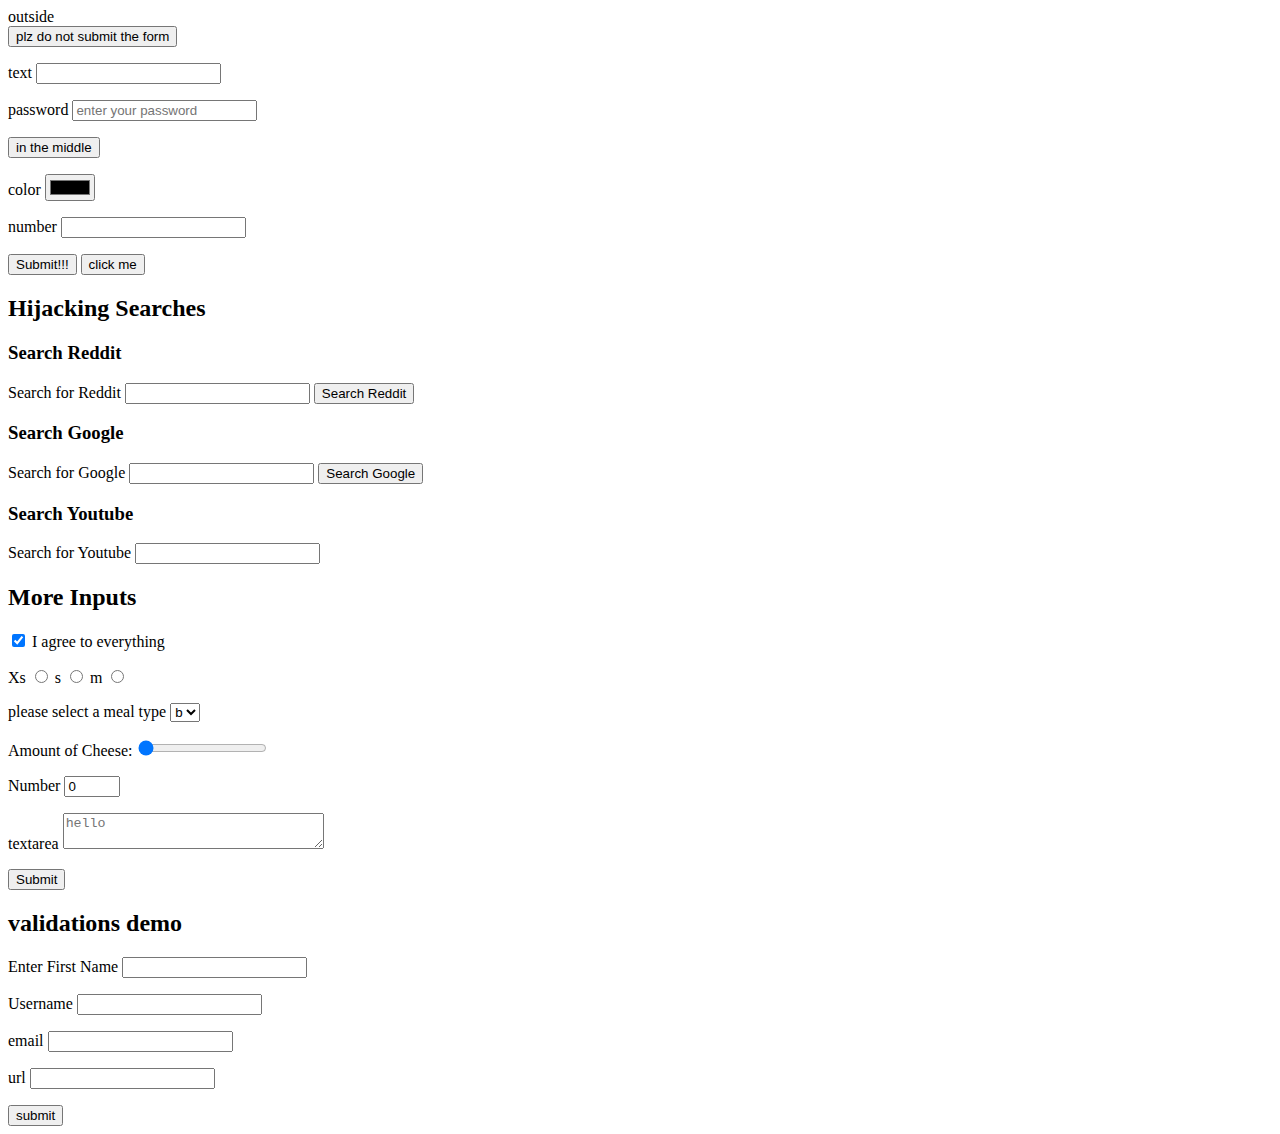
<file: form/index.html>
<!DOCTYPE html>
<html lang="en">

<head>
    <meta charset="UTF-8">
    <meta http-equiv="X-UA-Compatible" content="IE=edge">
    <meta name="viewport" content="width=device-width, initial-scale=1.0">
    <title>Document</title>
</head>

<body>
    <header>
        <nav></nav>
        <section>

        </section>
    </header>
    <main <button>outside</button>
        <form action="">
            <button>plz do not submit the form</button>
            <p> <label for="text">text</label>
                <input required type="text" id="text" name="q">
            </p>
            <p>
                <label for="password">password</label>
                <input type="password" id="password" placeholder="enter your password" name="sdf">
            </p>
            <button>in the middle</button>
            <p>
                <label for="color">color</label>
                <input type="color" id="color">
            </p>
            <p>
                <label for="number">number</label>
                <input type="number" id="number">
            </p>
            <button type="button">Submit!!!</button>
            <input type="submit" value="click me">
        </form>
        <h2>Hijacking Searches</h2>
        <h3>Search Reddit</h3>
        <form action="https://www.reddit.com/search">
            <label for="Reddit">Search for Reddit</label>
            <input type="text" name="q" id="Reddit">
            <button>Search Reddit</button>
        </form>
        <h3>Search Google</h3>
        <form action="https://www.google.com/search">
            <label for="Google">Search for Google</label>
            <input type="text" name="q" id="Google">
            <button>Search Google</button>
        </form>
        <h3>Search Youtube</h3>
        <form action="https://www.Youtube.com/results">
            <label for="Youtube">Search for Youtube</label>
            <input type="text" name="search_query" id="Youtube">
        </form>
        <h2>More Inputs</h2>
        <form action="/birds">
            <input type="checkbox" name="agree_tos" id="agree" checked>
            <label for="agree">I agree to everything</label>
            <p>
                <label for="xs">Xs</label>
                <input type="radio" name="radio" id="xs" value="Xs">
                <label for="s">s</label>
                <input type="radio" name="radio" id="s" value="s">
                <label for="m">m</label>
                <input type="radio" name="radio" id="m" value="m">
            </p>
            <p>
                <label for="meal">please select a meal type</label>
                <select name="food" id="meal">
                    <option value="a">a</option>
                    <option value="b" selected>b</option>
                    <option value="c">c</option>
                    <option value="d">d</option>
                </select>
            </p>
            <p>
                <label for="cheese">Amount of Cheese: </label>
                <input type="range" id="cheese" min="0" max="100" name="cheese_level" step="5" value="0">
            </p>
            <p>
                <label for="number">Number</label>
                <input type="number" required min="1" max="10" value="0" step="1" name="number">
            </p>
            <p>
                <label for="textarea">textarea</label>
                <textarea name="" id="textarea" cols="30" rows="2" placeholder="hello" name="textarea"></textarea>
            </p>
            <button>Submit</button>
        </form>
        <h2>validations demo</h2>
        <form action="/dummy">
            <label for="first">Enter First Name</label>
            <input type="text" name="first name" id="first" required>
            <p>
                <label for="username">Username</label>
                <input type="text" id="username" name="username" minlength="5" maxlength="20" required>
            </p>
            <p>
                <label for="email">email</label>
                <input type="email" required id="email">
            </p>
            <p>
                <label for="url">url</label>
                <input type="url" required id="url">
            </p>
            <button>submit</button>
        </form>
</body>

</html>
</file>
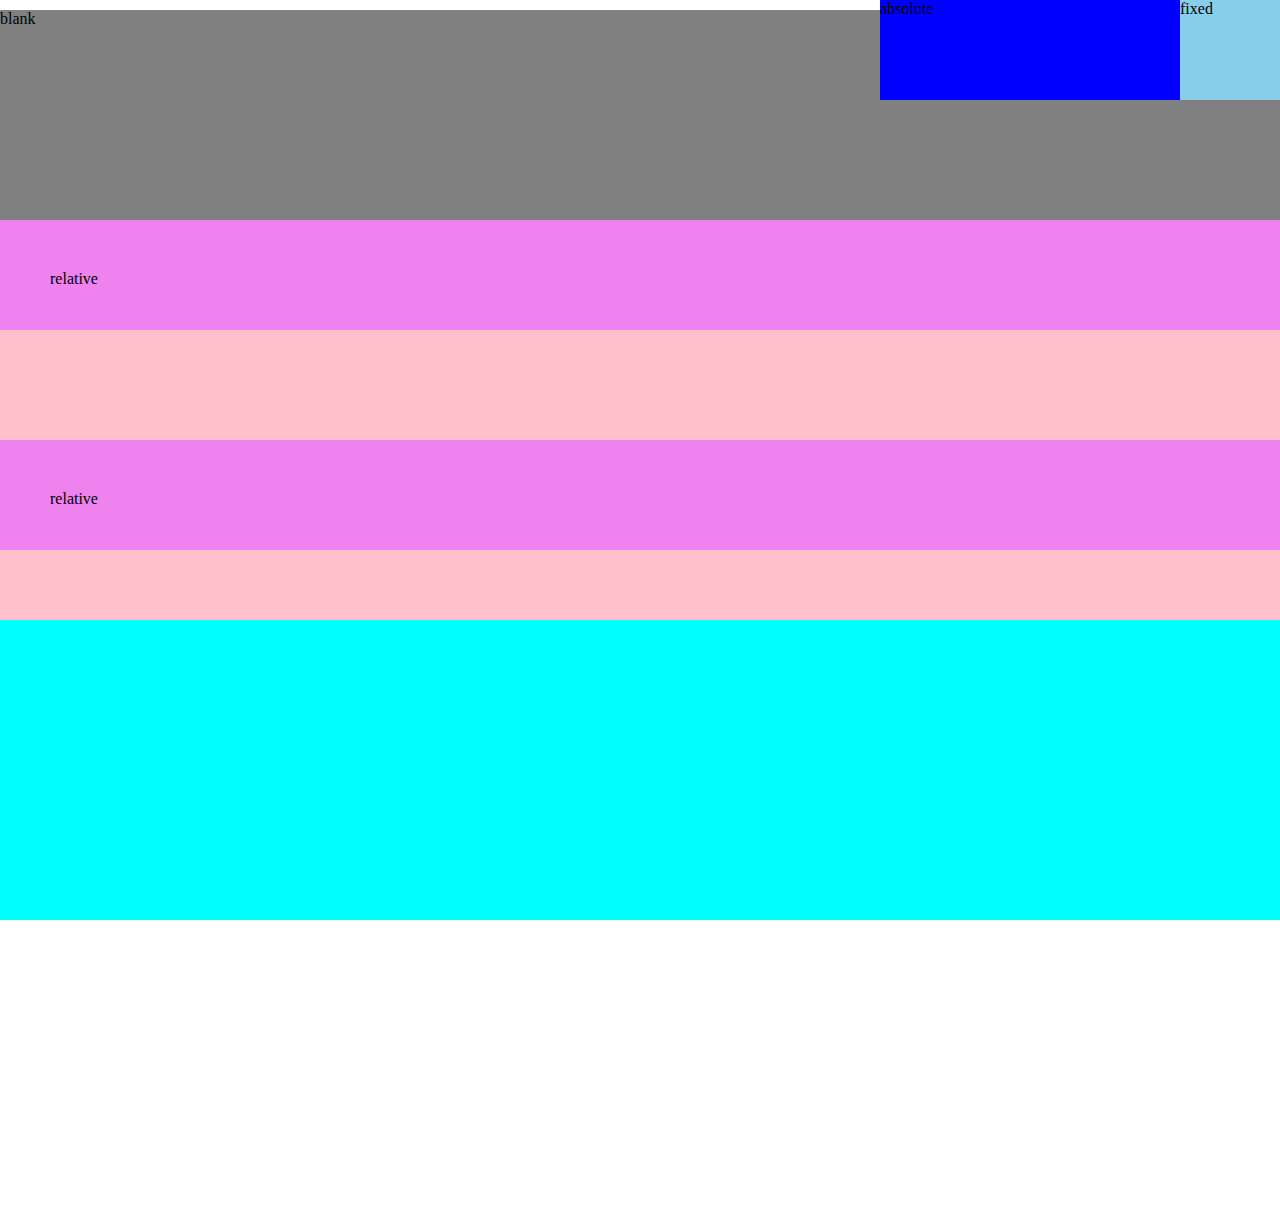
<file: absolute_fixed_relative_blank/absolute_fixed_relative_blank.html>
<!DOCTYPE html>
<html lang="ko">
    <head></head>
    <body>
        <style>
            *{
                border-collapse: collapse;
                margin:0px;
                padding:0px;
                text-decoration: none;
                color:black;
                list-style: none;
            }
            .blankPosition{
                width:100%;
                height: 300px;
                background-color: gray;
                margin-top: 10px;
            }
            .relativePosition{
                width:100%;
                height: 300px;
                background-color: pink;
                margin-top: 10px;
            }
            .relativePosition > div{
                padding: 50px;
                background-color: violet;
                height: 10px;
                margin-top: 10px;
            }
            .relativePosition > div:first-child{
                position: relative;
                top:-100px;
            }
            .absolutePosition{
                width:100%;
                height: 300px;
                background-color: aqua;
            }
            .absolutePosition > div{
                position: absolute;
                background: blue;
                right: 0px;
                bottom: 0px;
                top: 0px;
                width: 400px;
                height: 100px;
            }
            .fixedPosition{
                width:100%;
                height: 300px;s
                background-color: beige;
            }
            .fixedPosition > div{
                position: fixed;
                width: 100%;
                top: 0px;
                right: 0px;
                height: 100px;
                width: 100px;
                background-color: skyblue;
            }
        </style>
        <div class="blankPosition">
            <div>blank</div>
        </div>
        <div class="relativePosition">
            <div>relative</div>
            <div>relative</div>
        </div>
        <div class="absolutePosition">
            <div>absolute</div>
        </div>
        <div class="fixedPosition">
            <div>fixed</div>
        </div>
    </body>
</html>
</file>
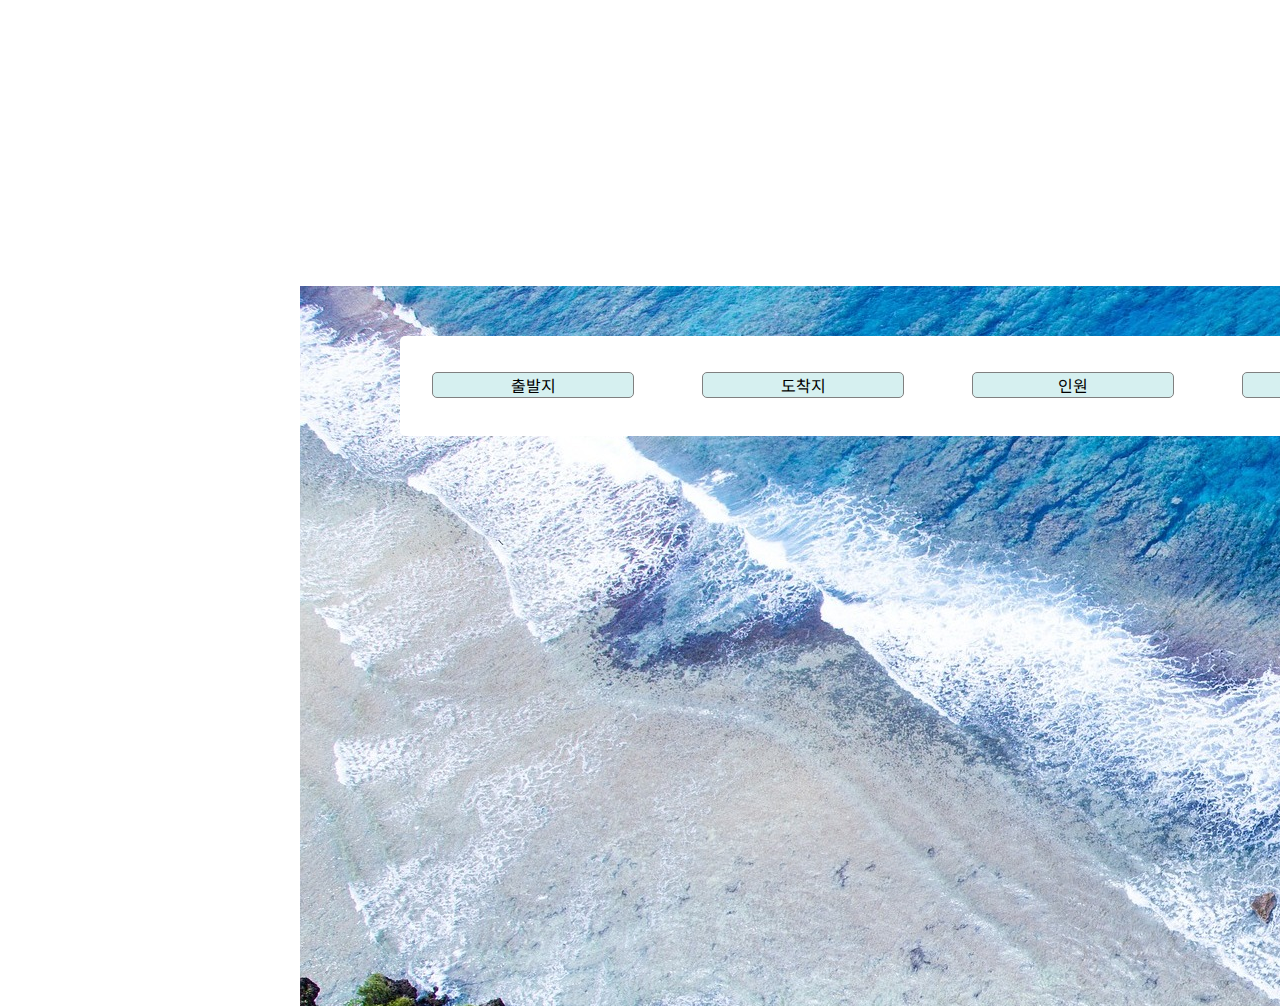
<file: air/practice.html>
<!DOCTYPE html>
<html lang="ko">
    <head>
        <link href="https://fonts.googleapis.com/css2?family=Noto+Sans+KR&display=swap" rel="stylesheet">
        <link rel="stylesheet" type="text/css" href="style.css">
    </head>
    <body>
        <div class="intro_sel">
            <div class="header">
                <!-- <div class="searchArea">
                    <form>
                        <input type="search" placeholder="Search">
                        <span>검색</span>
                    </form>
                </div> -->
                <ul class="nav">
                    <li><a href="#">HOME</a></li>
                    <li><a href="#">SERVICE</a></li>
                    <li><a href="#">MY PAGE</a></li>
                </ul>
            </div>
        </div>
    </body>
    <body>
        <div class="wrap">
            <div class="intro_bg">
                <ul class="iner">
                    <li><div class="iner_start"><a href="#">출발지</a></div></li>
                    <li><div class="iner_start"><a href="#">도착지</a></div></li>
                    <li><div class="iner_start"><a href="#">인원</a></div></li>
                    <li><div class="iner_start"><a href="#">달력</a></div></li>
                </ul>
            </div>
        </div>
    </body>
</html>
</file>
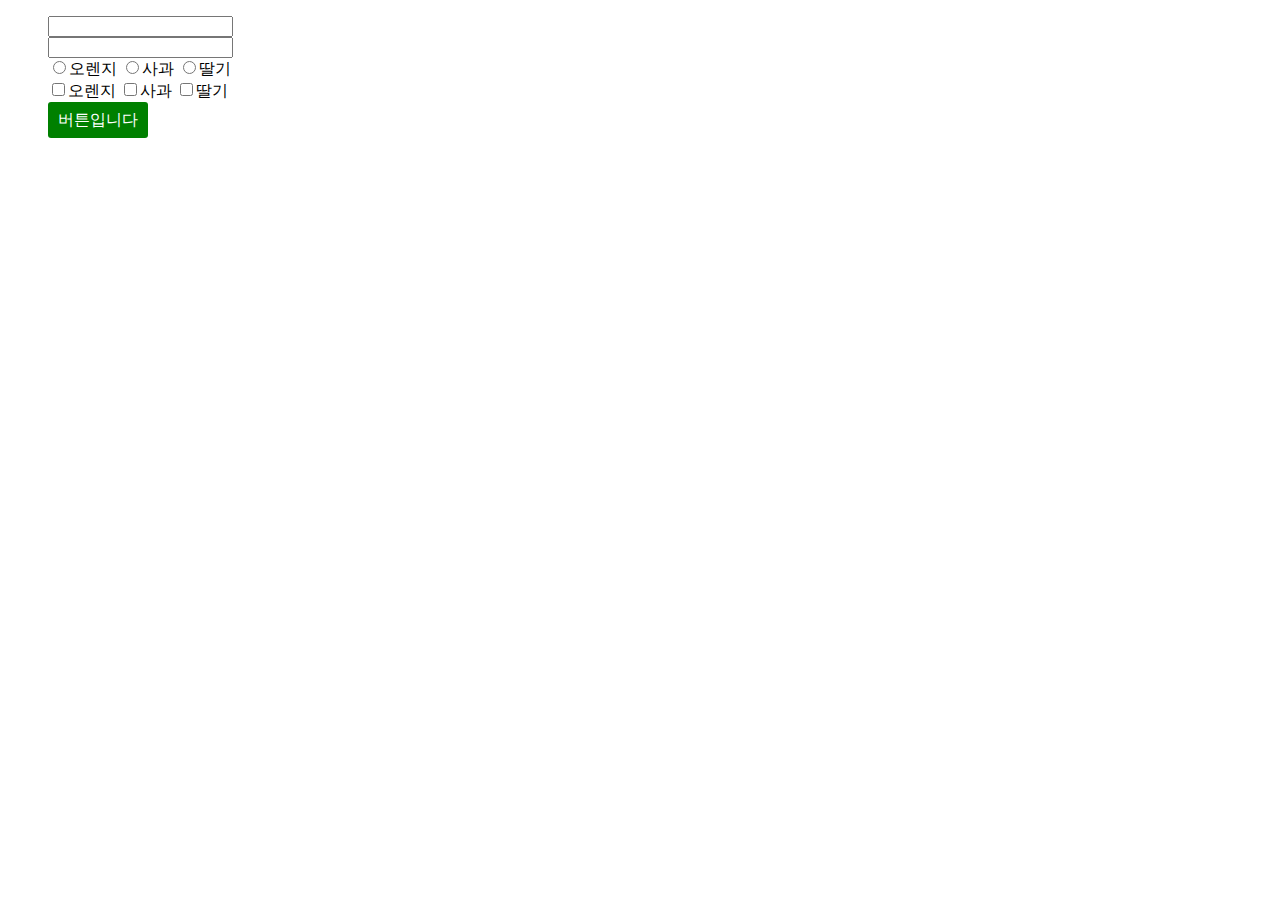
<file: cehckbox_radio_button/checkbox_radi_button.html>
<!doctype html>
<html lang="ko">
    <head></head>
    <body>
        <style>
         li{
             list-style:none;
         }
         .colorBtn{
             width:100px;
             height: 36px;
             background-color: green;
             color:white;
             text-align: center;
             line-height:36px;
             cursor: pointer;
             border-radius: 3px;
         }
        </style>
        <form>
            <ul>
                <li><input type="text"></li>
                <li><input type="password"></li>
                <li>
                    <label><input type="radio" name="fruit" id="orange">오렌지</label>
                    <label><input type="radio" name="fruit" id="apple">사과</label>
                    <label><input type="radio" name="fruit" id="strawberry">딸기</label>
                </li>
                <li>
                    <label><input type="checkbox" name="fruit" id="orange">오렌지</label>
                    <label><input type="checkbox" name="fruit" id="apple">사과</label>
                    <label><input type="checkbox" name="fruit" id="strawberry">딸기</label>
                </li>
                <li><div class = "colorBtn">버튼입니다</div></li>
            </ul>
        </form>
    </body>
</html>
</file>
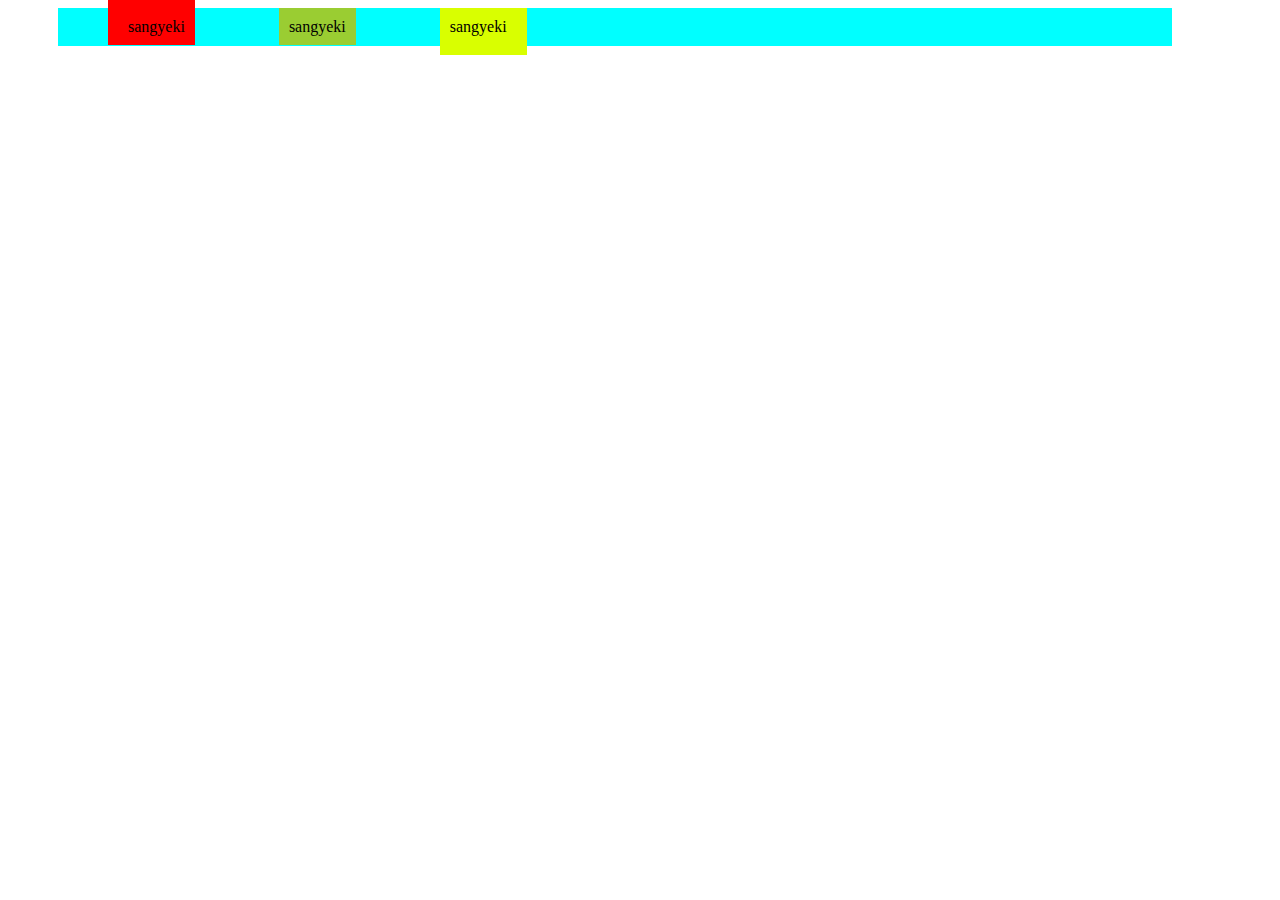
<file: margin_padding/margin_padding.html>
<!DOCTYPE html>
<html lang="ko">
    <head>

    </head>
    <body>
        <style>
            div{
                background-color: aqua;
                padding: 10px;
                margin-left: 50px;
                margin-right: 100px;
            }
            div > span:first-child{
                background-color: red;
                padding-top: 20px;
                padding-left: 20px;
            }
            div >span:last-child{
                background-color: rgb(217, 255, 0);
                padding-bottom: 20px;
                padding-right: 20px;
            }
            div > span{
                background-color: yellowgreen;
                padding: 10px;
                margin: 40px;
            }
        </style>
        <div>
            <span>sangyeki</span>
            <span>sangyeki</span>
            <span>sangyeki</span>
        </div>
    </body>
</html>
</file>
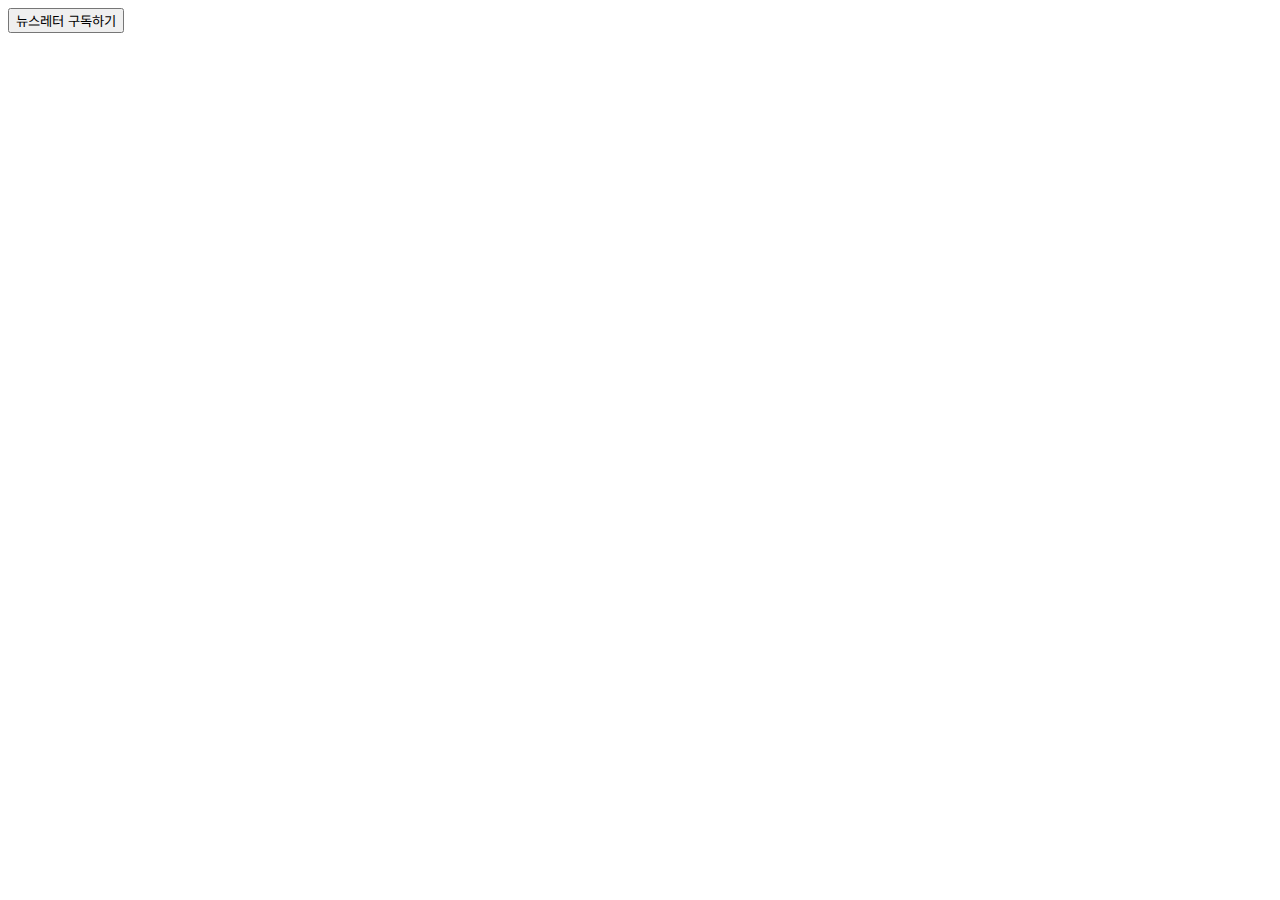
<file: modal/modal.html>
<!DOCTYPE html>
<html lang="ko">
    <head>
        <meta charset="UTF-8">
        <meta name="viewport" content="width=device-width, initial-scale=1.0">
        <title>반응형 애니메이션 모달 만들기(HTML+CSS+JQUERY)</title>
        <link rel="stylesheet" href="style.css">
    </head>
    <body> 
        <button class="btn-open">뉴스레터 구독하기</button>

        <div class="modal">
            <div class="modal-content">
                <div class="photo"></div>
                <div class="desc">
                    <div class="desc-header">
                        <h2>지금 다양한 혜택을 받아보세요.</h2>
                        <button class="btn-close">&times;</button>
                    </div>
                    <div class="desc-content">
                        <input type="email" placeholder="이메일 주소를 입력하세요.">
                        <button>뉴스레터 구독하기</button>
                        <p>
                            스타트업메이트 뉴스룸의 다양한 소식과 혜택을 이메일로 받아 보시려면 구독 신청 해주시기 바랍니다.
                        </p>
                    </div>
                </div>
            </div>
        </div>
        <div class="overlay"></div>

        <script src="jquery-1.12.4.js"></script>
        <script>
            $('.btn-open').click(function(){
                $('.modal, .overlay').addClass('active')
            })
            $('.btn-close, .overlay').click(function(){
                $('.modal, .overlay').removeClass('active')
            })
        </script>
    </body>
</html>
</file>
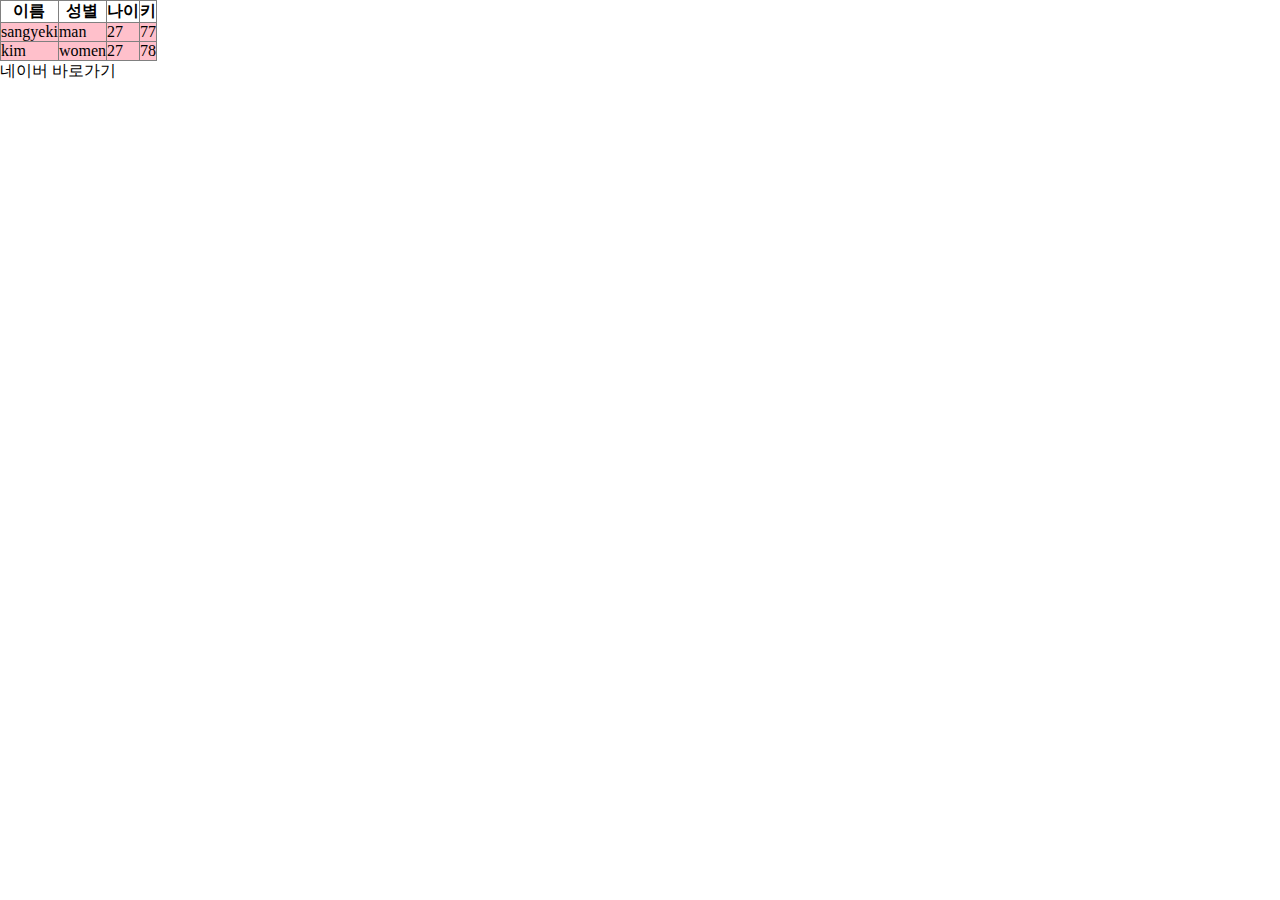
<file: thead_tbody_tr_td/thead_tbody_tr_td.html>
<!DOCTYPE html>
<html lang="ko">
    <head></head>
    <body>
        <style>
            *{
                border-collapse: collapse;
                margin:0px;
                padding:0px;
                text-decoration: none;
                color:black;
                list-style: none;
            }
            table{
                border: 1px solid black;
                /* border-collapse: collapse; */
            }
            table th{
                border: 1px solid gray;
            }
            table td{
                border: 1px solid gray;
                background: pink;
            }
        </style>
        <table>
            <thead>
                <tr>
                    <th>이름</th>
                    <th>성별</th>
                    <th>나이</th>
                    <th>키</th>
                </tr>
            </thead>
            <tbody>
                <tr>
                    <td>sangyeki</td>
                    <td>man</td>
                    <td>27</td>
                    <td>77</td>
                </tr>
            </tbody>
            <tbody>
                <tr>
                    <td>kim</td>
                    <td>women</td>
                    <td>27</td>
                    <td>78</td>
                </tr>
            </tbody>
        </table>
        <a href="https://www.naver.com">네이버 바로가기</a>
    </body>
</html>
</file>
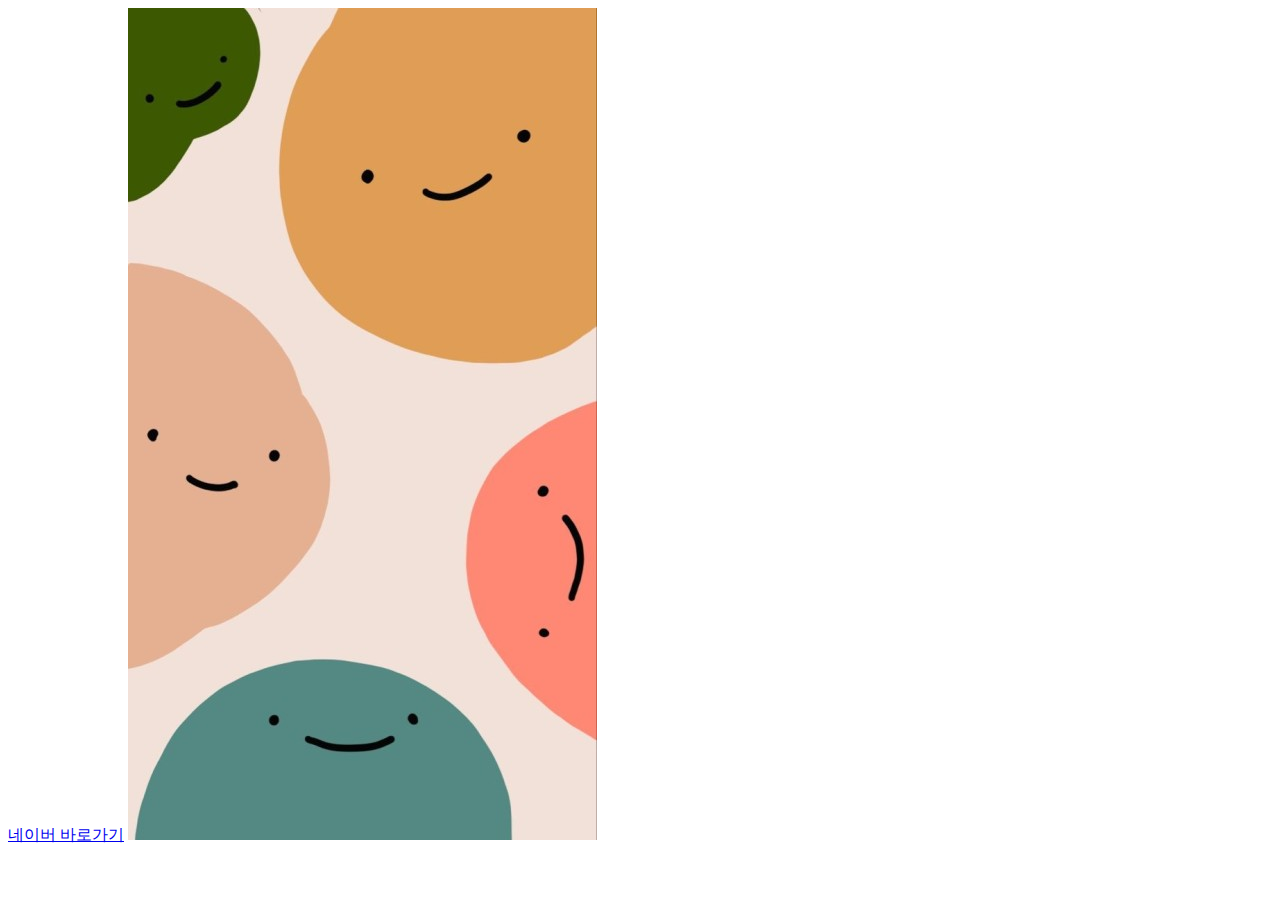
<file: url_img/url_img.html>
<!DOCTYPE html>
<html lang="ko">
    <head></head>
    <body>
        <style>
        </style>
        <a href="https://www.naver.com">네이버 바로가기</a>

        <img src="img/img.jpeg">
    </body>
</html>
</file>
<file: air/style.css>
*{
    font-family: 'Noto Sans KR', sans-serif; /*폰트 css*/
    list-style: none; /*목록에 점 x*/
    text-decoration: none;
    border-collapse: collapse;
    margin: 0px;
    padding: 0px;
    color: black;
    overflow:hidden;
}

.intro_bg{
    background-image: url("img/back_img1.jpg");
    margin-top: 200px;
    margin-left : 300px;
    width: 1920px;
    height: 720px;
}

/* .searchArea{
    width: 300px;
    height: 40px;
    background-color: green;
    border-radius: 5px;
    margin-top: 24px;
}

.searchArea > form > input{
    border:none;
    width: 250px;
    height: 40px;
    padding-left:10px;
    background: rgba[0,0,0,0,0];
} */
.header{
    display:flex;
    width:1920px;
    margin: auto;
    /* background-color: skyblue; */
    height: 86px;
}

.nav{
    display:flex;
    width:100%;
    justify-content: flex-end;
    /* background-color: azure; */
    line-height: 86px;
}

.nav > li{
    margin-left: 100px;
}

.iner{
    display:flex;
    width:1080px;
    height:100px;
    margin-top:50px;
    margin-left:100px;
    border-radius: 5px;
}

.iner > li > div{
    border-radius: 5px;
    background-color: rgb(214, 240, 240);
    border: 1px solid gray;
    width: 200px;
    text-align: center;
    margin-top:36px;
    margin-left:32px;
}

.iner > li{
    flex : 1;
    background-color: rgb(255, 255, 255);
}
</file>
<file: modal/style.css>
@import url('https://fonts.googleapis.com/css2?family=Noto+Sans+KR&display=swap');
*{
    font-family: 'Noto Sans KR', sans-serif;
    box-sizing: border-box;
}

body{
    font-weight: 300;
    color: #222;
    font-size: 15px;
    line-height: 1.6em;
}

.modal{
    position: fixed;
    top:50%;
    left:50%;
    transform: translate(-50%, -50%) scale(0.7);
    z-index: 10;
    opacity: 0;
    transition: .5s;
}

.modal.active{
    opacity: 1;
    transform: translate(-50%, -50%) scale(1);
}

.modal-content{
    /* border: 1px solid #000; */
    width: 600px;
    background-color: white;
    border-radius: 5px;
    overflow:hidden;
    box-shadow: 0 0 10px rgba(0, 0, 0, 0.15);
    display:flex;
}

.modal-content > div{
    padding: 20px;
}

.photo{
    flex:2;
    background: url('img/back_img1.jpg') no-repeat center right;
    background-size: cover;
}

.desc{
    flex:3;
    text-align: center;
}

.overlay{
    background-color: rgba(0, 0, 0, 0.3);
    position: fixed;
    width:100%;
    height:100vh;
    top: 0;
    left: 0;
    opacity: 0;
    transition: .5s;
    visibility: hidden;
}

.overlay.active{
    opacity: 1;
    pointer-events: all;
    visibility: visible;
}
.btn-close{
    position: absolute;
    top: 10px;
    right: 10px;
    background-color: transparent;
    border:none;
    font-size:18px;
    color: #999;
    cursor: pointer;
    outline: none;
}

.btn-close:hover{
    color: black;
}

.desc-content input[type=email]{
    display: block;
    width:100%;
    text-align: center;
    padding: 7px;
    margin-bottom: 10px;
    border: 1px solid #ccc;
    outline: none;
}

.desc-content input[type=email]::placeholder{
    color: #bbb;
    transition: 0.5s;
}

.desc-content input[type=email]:focus::placeholder{
    visibility: hidden;
    opacity: 0;
}
.desc-content button{
    display: block;
    width:100%;
    border:none;
    background-color: crimson;
    color: white;
    cursor:pointer;
    padding: 7px;
    outline:none;
}

@media(max-width: 768px){
    .modal-content{
        flex-direction:column;
        width:100%;
    }
    .modal-content > div{
        width:350px;
    }
    .photo{
        flex-basis: 250px;
    }
}
</file>
